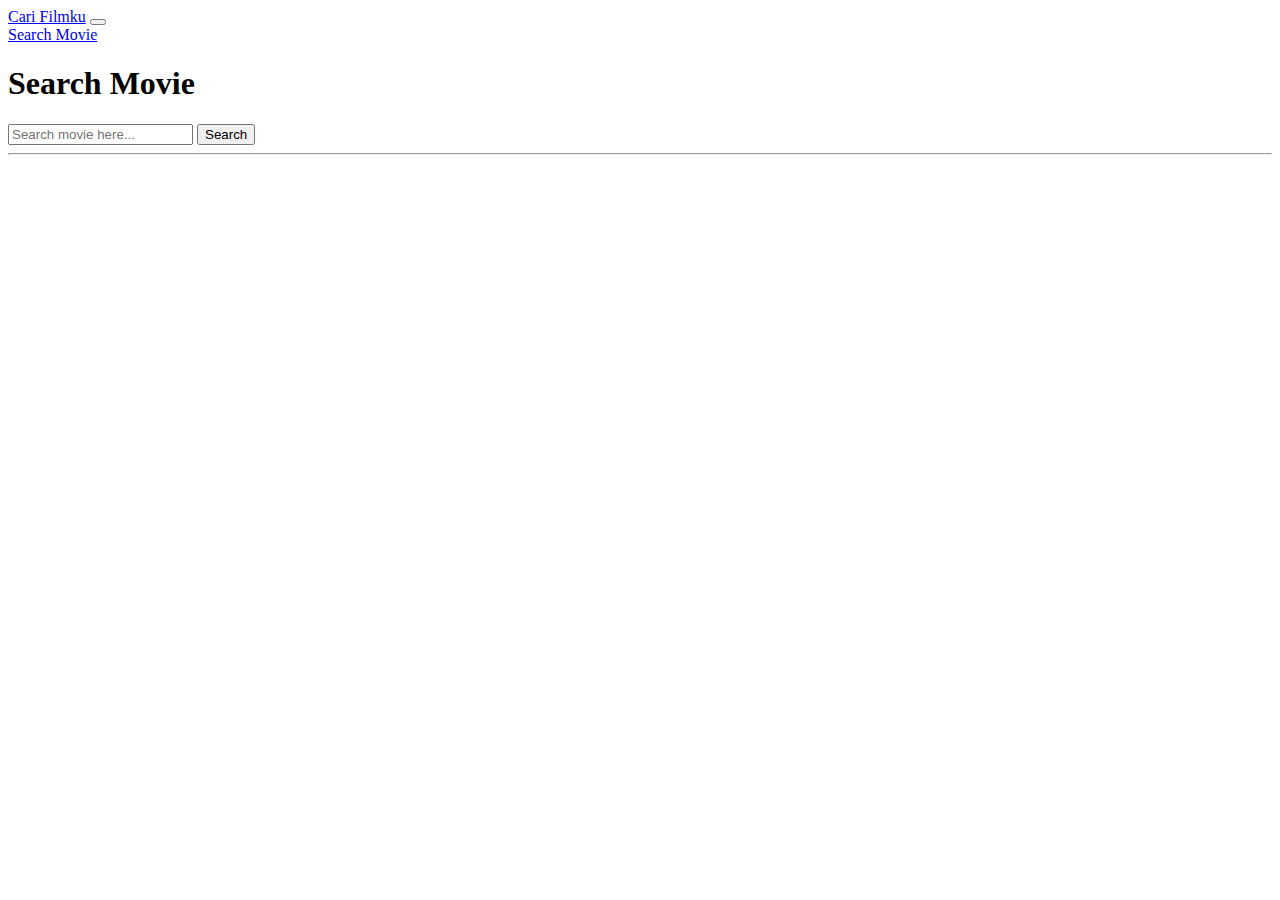
<file: wpu-movie/index.html>
<!doctype html>
<html lang="en">

<head>
    <!-- Required meta tags -->
    <meta charset="utf-8">
    <meta name="viewport" content="width=device-width, initial-scale=1">

    <!-- Bootstrap CSS -->
    <link href="https://cdn.jsdelivr.net/npm/bootstrap@5.0.0-beta1/dist/css/bootstrap.min.css" rel="stylesheet" integrity="sha384-giJF6kkoqNQ00vy+HMDP7azOuL0xtbfIcaT9wjKHr8RbDVddVHyTfAAsrekwKmP1" crossorigin="anonymous">

    <title>Cari filmku</title>
</head>

<body>
    <nav class="navbar navbar-expand-lg navbar-dark bg-dark">
        <div class="container">
            <a class="navbar-brand" href="#">Cari Filmku</a>
            <button class="navbar-toggler" type="button" data-bs-toggle="collapse" data-bs-target="#navbarNavAltMarkup" aria-controls="navbarNavAltMarkup" aria-expanded="false" aria-label="Toggle navigation">
                <span class="navbar-toggler-icon"></span>
            </button>
            <div class="collapse navbar-collapse" id="navbarNavAltMarkup">
                <div class="navbar-nav">
                    <a class="nav-link active" aria-current="page" href="#">Search Movie</a>
                </div>
            </div>
        </div>
    </nav>
    <div class="container">
        <div class="row mt-3 justify-content-center">
            <div class="col-md-8">
                <h1>Search Movie</h1>
                <div class="input-group mb-3">
                    <input type="text" class="form-control" id="search-input" placeholder="Search movie here...">
                    <button class="btn btn-dark" type="button" id="search-button">Search</button>
                </div>
            </div>
        </div>
        <hr>
        <div class="row" id="movie-list">
            
        </div>
    </div>
    <!-- Optional JavaScript; choose one of the two! -->
    <script src="https://code.jquery.com/jquery-3.5.1.js" integrity="sha256-QWo7LDvxbWT2tbbQ97B53yJnYU3WhH/C8ycbRAkjPDc=" crossorigin="anonymous"></script>
    <!-- Option 1: Bootstrap Bundle with Popper -->
    <script src="https://cdn.jsdelivr.net/npm/bootstrap@5.0.0-beta1/dist/js/bootstrap.bundle.min.js" integrity="sha384-ygbV9kiqUc6oa4msXn9868pTtWMgiQaeYH7/t7LECLbyPA2x65Kgf80OJFdroafW" crossorigin="anonymous"></script>
    <script src="script.js"></script>
    <!-- Option 2: Separate Popper and Bootstrap JS -->
    <!--
    <script src="https://cdn.jsdelivr.net/npm/@popperjs/core@2.5.4/dist/umd/popper.min.js" integrity="sha384-q2kxQ16AaE6UbzuKqyBE9/u/KzioAlnx2maXQHiDX9d4/zp8Ok3f+M7DPm+Ib6IU" crossorigin="anonymous"></script>
    <script src="https://cdn.jsdelivr.net/npm/bootstrap@5.0.0-beta1/dist/js/bootstrap.min.js" integrity="sha384-pQQkAEnwaBkjpqZ8RU1fF1AKtTcHJwFl3pblpTlHXybJjHpMYo79HY3hIi4NKxyj" crossorigin="anonymous"></script>
    -->
</body>

</html>
</file>
